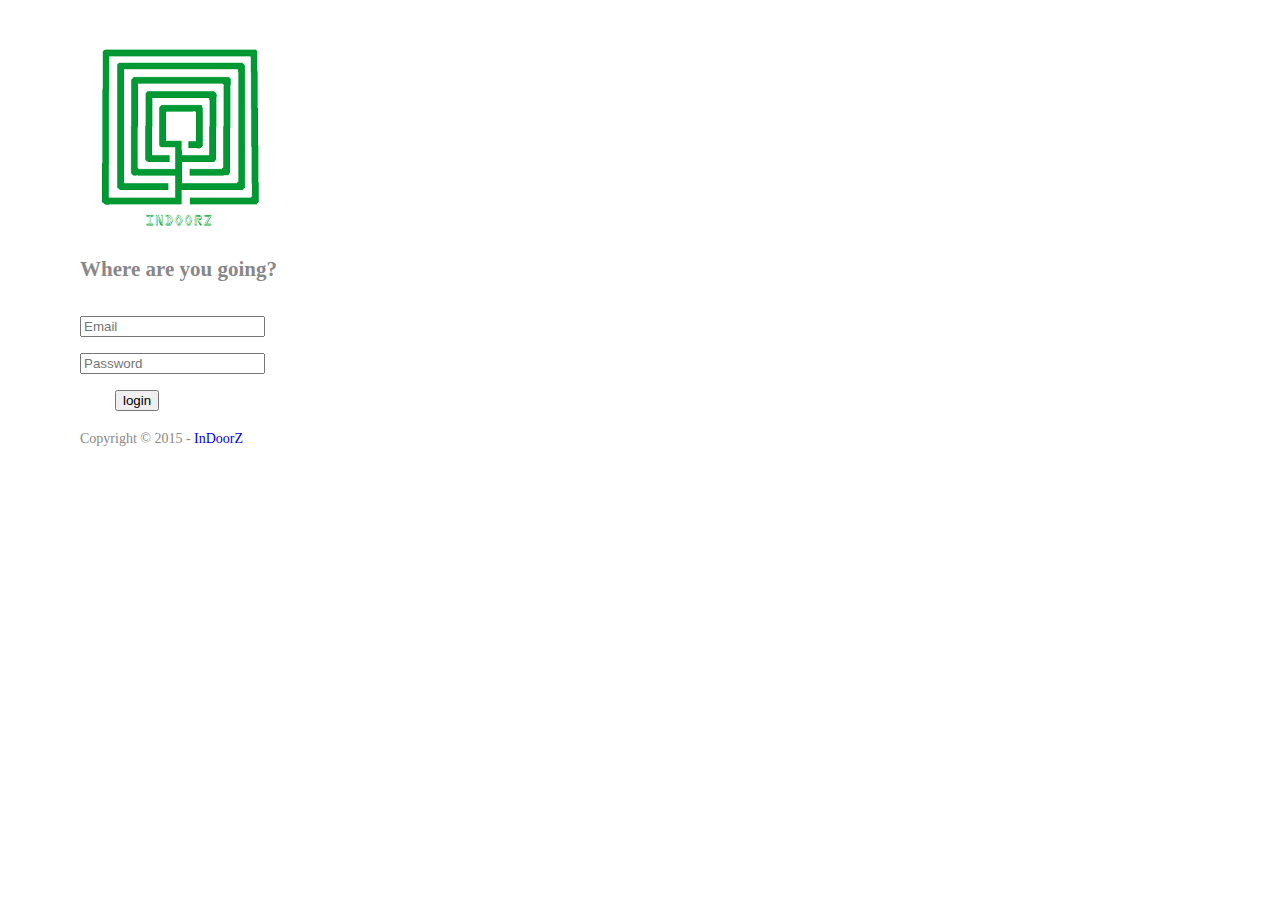
<file: index.html>
<!DOCTYPE html>
<html>
<head>
	<!-- Meta -->
	<meta charset="utf-8">
	<link rel="shortcut icon" href="ind-logo-30x30.ico">

	<title>InDoorZ - Wayfinding for Buildings and Campus Settings</title>

	<!-- Viewport for Responsivity -->
	<meta name="viewport" content="width=100%, initial-scale=1, maximum-scale=1, minimum-scale=1, user-scalable=no">
	<meta name="apple-mobile-web-app-capable" content="yes">
	<meta name="apple-mobile-web-app-status-bar-style" content="black">

	<meta name="description" content="Map of Evans Building.">

	<!-- Stylesheets -->
	<link rel="stylesheet" type="text/css" href="css/style.css">
	<link rel="stylesheet" type="text/css" href="css/map.css">
	<link rel="stylesheet" type="text/css" href="mapplic/mapplic.css">
	<link rel="stylesheet" type="text/css" href="css/indoorz.css">
	<!-- Internet Explorer -->
	<!--[if lt IE 9]>
		<link rel="stylesheet" type="text/css" href="mapplic/mapplic-ie.css">
		<script type="text/javascript" src="js/html5shiv.js"></script>
	<![endif]-->
	<!-- Scripts -->
	<script type="text/javascript" src="js/jquery-1.11.0.min.js"></script>
	<!--
	<script type="text/javascript" src="js/jquery.mobile-1.3.1.js"></script>
	-->
	<!--<script src="http://json.org/json2.js"></script>-->
	<script type="text/javascript" src="js/jquery.mockjax.js"></script>
	<script type="text/javascript" src="js/hammer.js"></script>
	<script type="text/javascript" src="js/jquery.easing.js"></script>
	<script type="text/javascript" src="js/jquery.mousewheel.js"></script>
	<script type="text/javascript" src="mapplic/mapplic.js"></script>
	<script type="text/javascript" src="js/indoorz.js"></script>
</head>
<body>
	<div id="topmostnav" class="navbar navbar-static-top">
			&nbsp;&nbsp;&nbsp;&nbsp;
			&nbsp;&nbsp;&nbsp;&nbsp;
			&nbsp;&nbsp;&nbsp;&nbsp;
			&nbsp;&nbsp;&nbsp;&nbsp;
			&nbsp;&nbsp;&nbsp;&nbsp;
			&nbsp;&nbsp;&nbsp;&nbsp;
		<div class="container" style="padding-left:80px;">
			<img src="ind-logo3.png" alt="" />
			<br/>
			<h2>Where are you going?</h2>
			<br/>
			<input type="text" name="username_id" id="username_id" placeholder="Email"/>
			<br/>
			<br/>
			<input type="password" name="pass_id" id="pass_id" placeholder="Password"/>
			<br/>
			<br/>
			&nbsp;&nbsp;&nbsp;&nbsp;
			&nbsp;&nbsp;&nbsp;&nbsp;
			<button id="login">login</button>
			<br/>
		</div>
	</div>
	
	<!-- Site footer -->
	<span style="padding-left: 80px;text-align: center;">Copyright &copy; 2015 - <a href="http://mkobar.github.io/InDoorZ">InDoorZ</a></span>
	<script type="text/javascript">
		$(document).ready(function() {
			$('#mapplic').mapplic({
				source: 'evans.json',
				sidebar: false,
				minimap: true,
				locations: true,
				deeplinking: true,
				fullscreen: true,
				hovertip: true,
				developer: false,
				//developer: true,
				maxscale: 4
			});
		});
	</script>
</body>
</html>
</file>
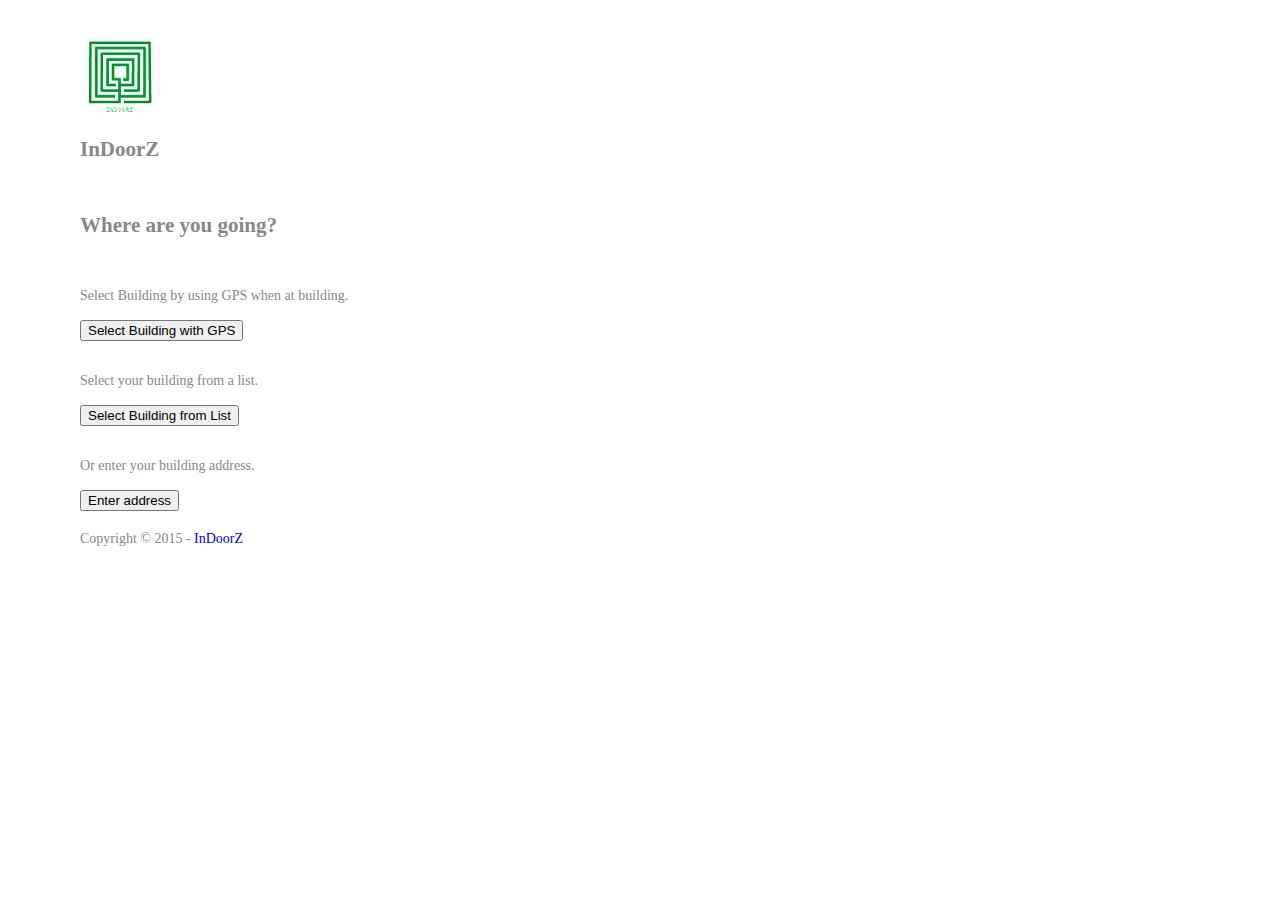
<file: indoorz.html>
<!DOCTYPE html>
<html>
<head>
	<!-- Meta -->
	<meta charset="utf-8">
	<link rel="shortcut icon" href="ind-logo-30x30.ico">

	<title>InDoorZ - Wayfinding for Buildings and Campus Settings</title>

	<!-- Viewport for Responsivity -->
	<meta name="viewport" content="width=100%, initial-scale=1, maximum-scale=1, minimum-scale=1, user-scalable=no">
	<meta name="apple-mobile-web-app-capable" content="yes">
	<meta name="apple-mobile-web-app-status-bar-style" content="black">

	<meta name="description" content="Map of Evans Building.">

	<!-- Stylesheets -->
	<link rel="stylesheet" type="text/css" href="css/style.css">
	<link rel="stylesheet" type="text/css" href="css/map.css">
	<link rel="stylesheet" type="text/css" href="mapplic/mapplic.css">
	<link rel="stylesheet" type="text/css" href="css/indoorz.css">
	<!-- Internet Explorer -->
	<!--[if lt IE 9]>
		<link rel="stylesheet" type="text/css" href="mapplic/mapplic-ie.css">
		<script type="text/javascript" src="js/html5shiv.js"></script>
	<![endif]-->
	<!-- Scripts -->
	<script type="text/javascript" src="js/jquery-1.11.0.min.js"></script>
	<!--
	<script type="text/javascript" src="js/jquery.mobile-1.3.1.js"></script>
	-->
	<!--<script src="http://json.org/json2.js"></script>-->
	<script type="text/javascript" src="js/jquery.mockjax.js"></script>
	<script type="text/javascript" src="js/hammer.js"></script>
	<script type="text/javascript" src="js/jquery.easing.js"></script>
	<script type="text/javascript" src="js/jquery.mousewheel.js"></script>
	<script type="text/javascript" src="mapplic/mapplic.js"></script>
	<script type="text/javascript" src="js/indoorz.js"></script>
</head>
<body>
	<div id="topmostnav" class="navbar navbar-static-top">
			&nbsp;&nbsp;&nbsp;&nbsp;
			&nbsp;&nbsp;&nbsp;&nbsp;
			&nbsp;&nbsp;&nbsp;&nbsp;
			&nbsp;&nbsp;&nbsp;&nbsp;
			&nbsp;&nbsp;&nbsp;&nbsp;
			&nbsp;&nbsp;&nbsp;&nbsp;
		<div class="container" style="padding-left:80px;">
			<img src="ind-logo-80x80.png" alt="" /> <h2>InDoorZ</h2>
			<br/>
			<h2>Where are you going?</h2>
			<br/>
			<br/>
			Select Building by using GPS when at building.<br/>
			<br/>
			<button id="selectbuilding">Select Building with GPS</button>
			&nbsp;&nbsp;&nbsp;
		        <br/>
		        <br/>
			<br/>
			Select your building from a list.<br/>
		        <br/>
			<button id="selectlist2">Select Building from List</button>
			&nbsp;&nbsp;&nbsp;
			<br/>
		        <br/>
		        <br/>
			Or enter your building address.<br>
		        <br/>
			<button id="enteraddress2">Enter address</button>
			&nbsp;&nbsp;&nbsp;
		</div>
	</div>
	
	<!-- Site footer -->
	<span style="padding-left: 80px;text-align: center;">Copyright &copy; 2015 - <a href="http://mkobar.github.io/InDoorZ">InDoorZ</a></span>
	<script type="text/javascript">
		$(document).ready(function() {
			$('#mapplic').mapplic({
				source: 'evans.json',
				sidebar: false,
				minimap: true,
				locations: true,
				deeplinking: true,
				fullscreen: true,
				hovertip: true,
				developer: false,
				//developer: true,
				maxscale: 4
			});
		});
	</script>
</body>
</html>
</file>
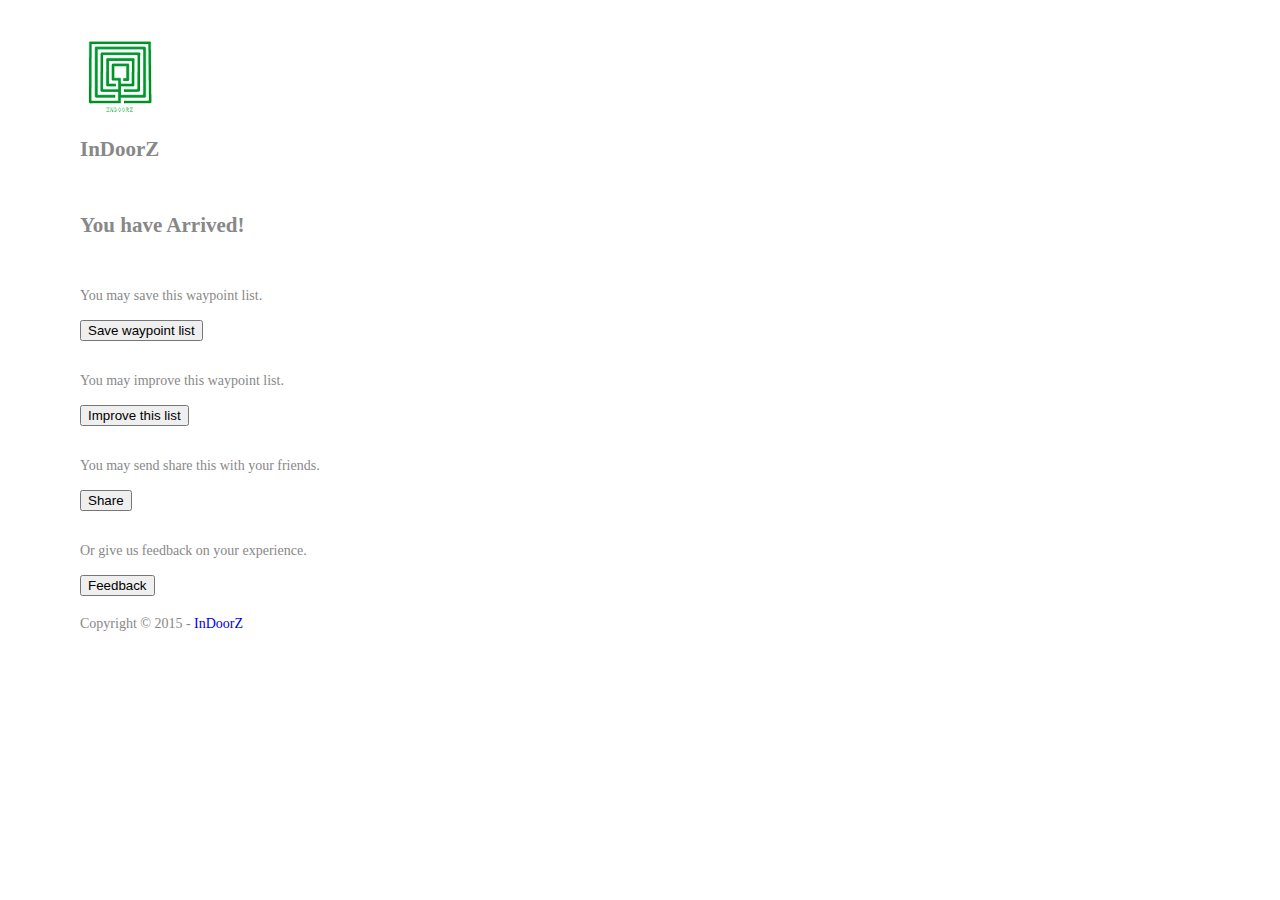
<file: indoorz10.html>
<!DOCTYPE html>
<html>
<head>
	<!-- Meta -->
	<meta charset="utf-8">
	<link rel="shortcut icon" href="ind-logo-30x30.ico">

	<title>InDoorZ - Wayfinding for Buildings and Campus Settings</title>

	<!-- Viewport for Responsivity -->
	<meta name="viewport" content="width=100%, initial-scale=1, maximum-scale=1, minimum-scale=1, user-scalable=no">
	<meta name="apple-mobile-web-app-capable" content="yes">
	<meta name="apple-mobile-web-app-status-bar-style" content="black">

	<meta name="description" content="Map of Evans Building.">

	<!-- Stylesheets -->
	<link rel="stylesheet" type="text/css" href="css/style.css">
	<link rel="stylesheet" type="text/css" href="css/map.css">
	<link rel="stylesheet" type="text/css" href="mapplic/mapplic.css">
	<link rel="stylesheet" type="text/css" href="css/indoorz.css">
	<!-- Internet Explorer -->
	<!--[if lt IE 9]>
		<link rel="stylesheet" type="text/css" href="mapplic/mapplic-ie.css">
		<script type="text/javascript" src="js/html5shiv.js"></script>
	<![endif]-->
	<!-- Scripts -->
	<script type="text/javascript" src="js/jquery-1.11.0.min.js"></script>
	<!--
	<script type="text/javascript" src="js/jquery.mobile-1.3.1.js"></script>
	-->
	<!--<script src="http://json.org/json2.js"></script>-->
	<script type="text/javascript" src="js/jquery.mockjax.js"></script>
	<script type="text/javascript" src="js/hammer.js"></script>
	<script type="text/javascript" src="js/jquery.easing.js"></script>
	<script type="text/javascript" src="js/jquery.mousewheel.js"></script>
	<script type="text/javascript" src="mapplic/mapplic.js"></script>
	<script type="text/javascript" src="js/indoorz.js"></script>
</head>
<body>
	<div id="topmostnav" class="navbar navbar-static-top">
			&nbsp;&nbsp;&nbsp;&nbsp;
			&nbsp;&nbsp;&nbsp;&nbsp;
			&nbsp;&nbsp;&nbsp;&nbsp;
			&nbsp;&nbsp;&nbsp;&nbsp;
			&nbsp;&nbsp;&nbsp;&nbsp;
			&nbsp;&nbsp;&nbsp;&nbsp;
		<div class="container" style="padding-left:80px;">
			<img src="ind-logo-80x80.png" alt="" /> <h2>InDoorZ</h2>
			<br/>
			<h2>You have Arrived!</h2>
			<br/>
			<br/>
			You may save this waypoint list.<br/>
			<br/>
			<button id="savelist">Save waypoint list</button>
			&nbsp;&nbsp;&nbsp;
		        <br/>
		        <br/>
			<br/>
			You may improve this waypoint list.<br/>
		        <br/>
			<button id="improvelist">Improve this list</button>
			&nbsp;&nbsp;&nbsp;
			<br/>
		        <br/>
		        <br/>
			You may send share this with your friends.<br>
		        <br/>
			<button id="share">Share</button>
			&nbsp;&nbsp;&nbsp;
			&nbsp;&nbsp;&nbsp;
			<br/>
		        <br/>
		        <br/>
			Or give us feedback on your experience.<br>
		        <br/>
			<button id="feedback">Feedback</button>
			&nbsp;&nbsp;&nbsp;
		</div>
	</div>
	
	<!-- Site footer -->
	<span style="padding-left: 80px;text-align: center;">Copyright &copy; 2015 - <a href="http://mkobar.github.io/InDoorZ">InDoorZ</a></span>
	<script type="text/javascript">
		$(document).ready(function() {
			$('#mapplic').mapplic({
				source: 'evans.json',
				sidebar: false,
				minimap: true,
				locations: true,
				deeplinking: true,
				fullscreen: true,
				hovertip: true,
				developer: false,
				//developer: true,
				maxscale: 4
			});
		});
	</script>
</body>
</html>
</file>
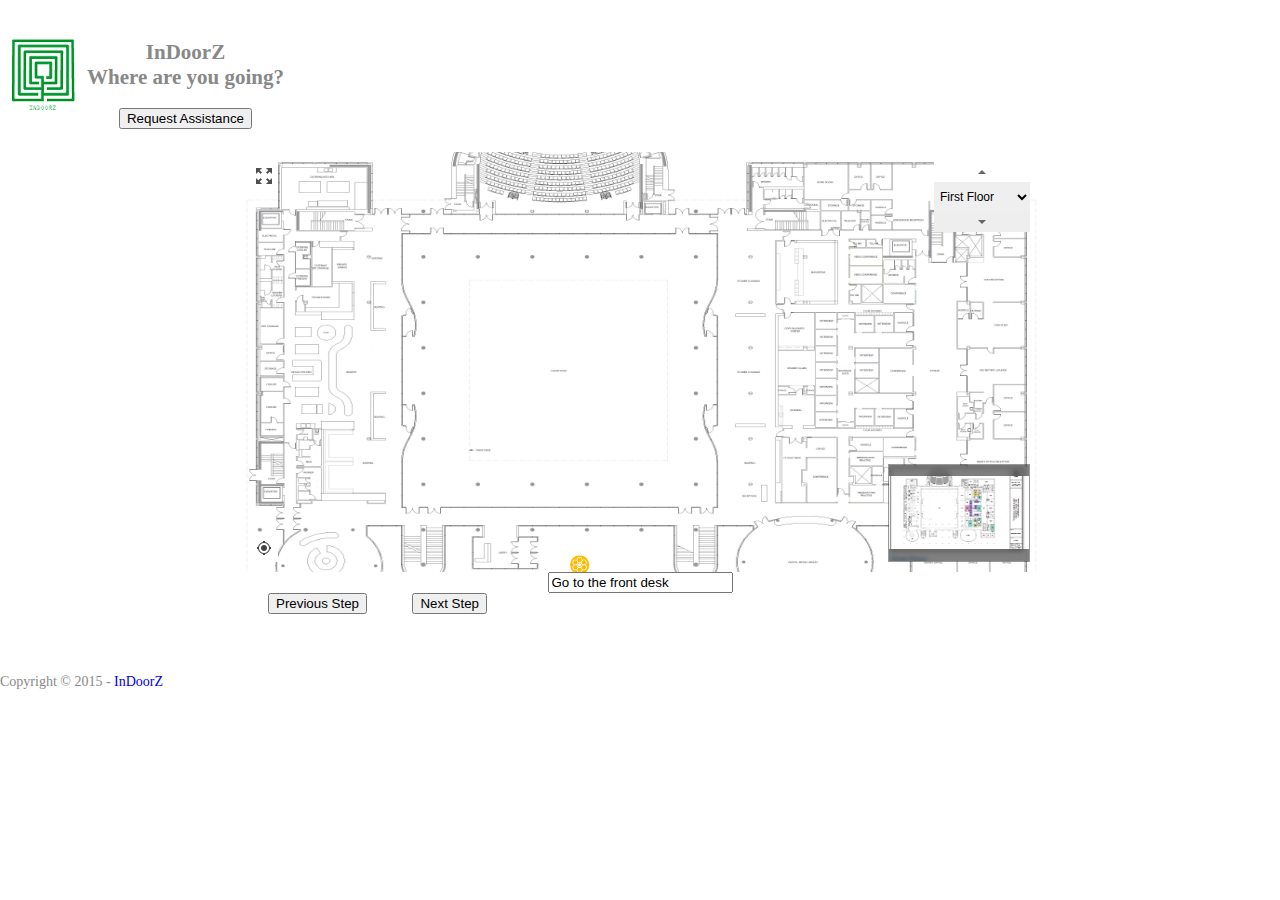
<file: indoorz4.html>
<!DOCTYPE html>
<html>
<head>
	<!-- Meta -->
	<meta charset="utf-8">
	<link rel="shortcut icon" href="ind-logo-30x30.ico">

	<title>InDoorZ - Where are you going?</title>

	<!-- Viewport for Responsivity -->
	<meta name="viewport" content="width=100%, initial-scale=1, maximum-scale=1, minimum-scale=1, user-scalable=no">
	<meta name="apple-mobile-web-app-capable" content="yes">
	<meta name="apple-mobile-web-app-status-bar-style" content="black">

	<meta name="description" content="Map of Evans Building.">

	<!-- Stylesheets -->
	<link rel="stylesheet" type="text/css" href="css/style.css">
	<link rel="stylesheet" type="text/css" href="css/map.css">
	<link rel="stylesheet" type="text/css" href="mapplic/mapplic.css">
	<link rel="stylesheet" type="text/css" href="css/indoorz.css">
	<!-- Internet Explorer -->
	<!--[if lt IE 9]>
		<link rel="stylesheet" type="text/css" href="mapplic/mapplic-ie.css">
		<script type="text/javascript" src="js/html5shiv.js"></script>
	<![endif]-->
	<!-- Scripts -->
	<script type="text/javascript" src="js/jquery-1.11.0.min.js"></script>
	<!--
	<script type="text/javascript" src="js/jquery.mobile-1.3.1.js"></script>
	-->
	<!--<script src="http://json.org/json2.js"></script>-->
	<script type="text/javascript" src="js/jquery.mockjax.js"></script>
	<script type="text/javascript" src="js/hammer.js"></script>
	<script type="text/javascript" src="js/jquery.easing.js"></script>
	<script type="text/javascript" src="js/jquery.mousewheel.js"></script>
	<script type="text/javascript" src="mapplic/mapplic.js"></script>
	<script type="text/javascript" src="js/indoorz.js"></script>
</head>
<body>
	<div id="topmostnav" class="navbar navbar-static-top">
<div class="container">
			<table><tr><td>
				<img src="ind-logo-80x80.png" alt="" />
				</td><td>
				<h2><center>InDoorZ</center>
			Where are you going?</h2>
			<center><button id="helpme">Request Assistance</button></center>
</td></tr></table>
</div>
</div>
	
	<!-- Site content -->
	<div id="content">
		<!-- Map -->
		<div class="map-container">
			<div id="mapplic"></div>
	<center><input type="text" width="40" name="directions4" value="Go to the front desk"/></center>
			&nbsp;&nbsp;&nbsp;
			&nbsp;&nbsp;&nbsp;
			<a href="indoorz.html"><button id="next1">Previous Step</button></a>
			&nbsp;&nbsp;&nbsp;
			&nbsp;&nbsp;&nbsp;
			&nbsp;&nbsp;&nbsp;
			<a href="indoorz5.html"><button id="next1">Next Step</button></a>
		</div>
	</div>

	<!-- Site footer -->
	<span>Copyright &copy; 2015 - <a href="http://mkobar.github.io/InDoorZ">InDoorZ</a></span>
	<script type="text/javascript">
		$(document).ready(function() {
			$('#mapplic').mapplic({
				source: 'evans4.json',
				sidebar: false,
				minimap: true,
				locations: true,
				deeplinking: true,
				fullscreen: true,
				hovertip: true,
				developer: false,
				//developer: true,
				maxscale: 4
			});
		});
	</script>
</body>
</html>
</file>
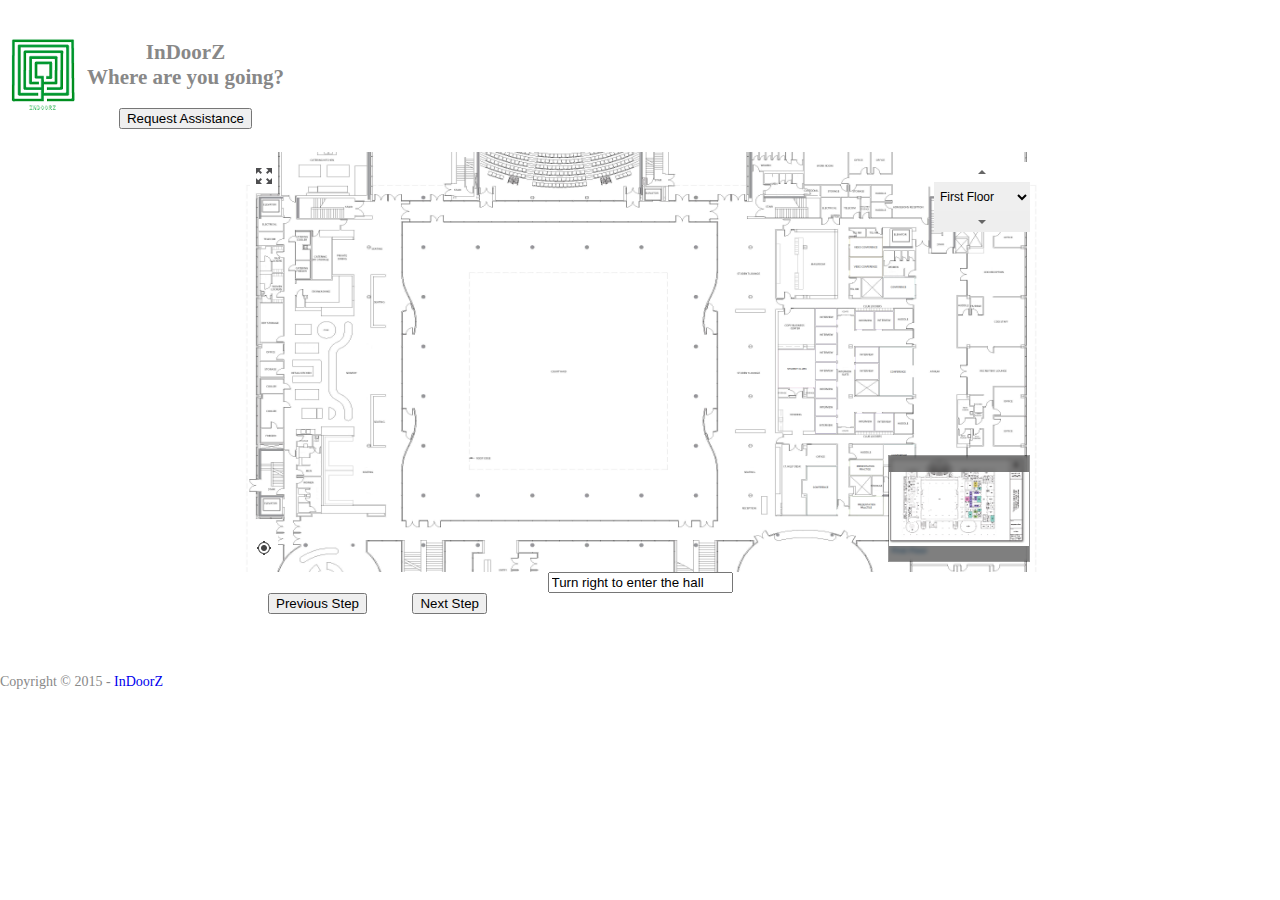
<file: indoorz5.html>
<!DOCTYPE html>
<html>
<head>
	<!-- Meta -->
	<meta charset="utf-8">
	<link rel="shortcut icon" href="ind-logo-30x30.ico">

	<title>InDoorZ - Where are you going?</title>

	<!-- Viewport for Responsivity -->
	<meta name="viewport" content="width=100%, initial-scale=1, maximum-scale=1, minimum-scale=1, user-scalable=no">
	<meta name="apple-mobile-web-app-capable" content="yes">
	<meta name="apple-mobile-web-app-status-bar-style" content="black">

	<meta name="description" content="Map of Evans Building.">

	<!-- Stylesheets -->
	<link rel="stylesheet" type="text/css" href="css/style.css">
	<link rel="stylesheet" type="text/css" href="css/map.css">
	<link rel="stylesheet" type="text/css" href="mapplic/mapplic.css">
	<link rel="stylesheet" type="text/css" href="css/indoorz.css">
	<!-- Internet Explorer -->
	<!--[if lt IE 9]>
		<link rel="stylesheet" type="text/css" href="mapplic/mapplic-ie.css">
		<script type="text/javascript" src="js/html5shiv.js"></script>
	<![endif]-->
	<!-- Scripts -->
	<script type="text/javascript" src="js/jquery-1.11.0.min.js"></script>
	<!--
	<script type="text/javascript" src="js/jquery.mobile-1.3.1.js"></script>
	-->
	<!--<script src="http://json.org/json2.js"></script>-->
	<script type="text/javascript" src="js/jquery.mockjax.js"></script>
	<script type="text/javascript" src="js/hammer.js"></script>
	<script type="text/javascript" src="js/jquery.easing.js"></script>
	<script type="text/javascript" src="js/jquery.mousewheel.js"></script>
	<script type="text/javascript" src="mapplic/mapplic.js"></script>
	<script type="text/javascript" src="js/indoorz.js"></script>
</head>
<body>
	<div id="topmostnav" class="navbar navbar-static-top">
<div class="container">
			<table><tr><td>
				<img src="ind-logo-80x80.png" alt="" />
				</td><td>
				<h2><center>InDoorZ</center>
			Where are you going?</h2>
			<center><button id="helpme">Request Assistance</button></center>
</td></tr></table>
</div>
</div>
	
	<!-- Site content -->
	<div id="content">
		<!-- Map -->
		<div class="map-container">
			<div id="mapplic"></div>
			<center><input type="text" width="40" name="directions4"
				value="Turn right to enter the hall"/></center>
			&nbsp;&nbsp;&nbsp;
			&nbsp;&nbsp;&nbsp;
			<a href="indoorz4.html"><button id="next1">Previous Step</button></a>
			&nbsp;&nbsp;&nbsp;
			&nbsp;&nbsp;&nbsp;
			&nbsp;&nbsp;&nbsp;
			<a href="indoorz6.html"><button id="next1">Next Step</button></a>
		</div>
	</div>

	<!-- Site footer -->
	<span>Copyright &copy; 2015 - <a href="http://mkobar.github.io/InDoorZ">InDoorZ</a></span>
	<script type="text/javascript">
		$(document).ready(function() {
			$('#mapplic').mapplic({
				source: 'evans5.json',
				sidebar: false,
				minimap: true,
				locations: true,
				deeplinking: true,
				fullscreen: true,
				hovertip: true,
				developer: false,
				//developer: true,
				maxscale: 4
			});
		});
	</script>
</body>
</html>
</file>
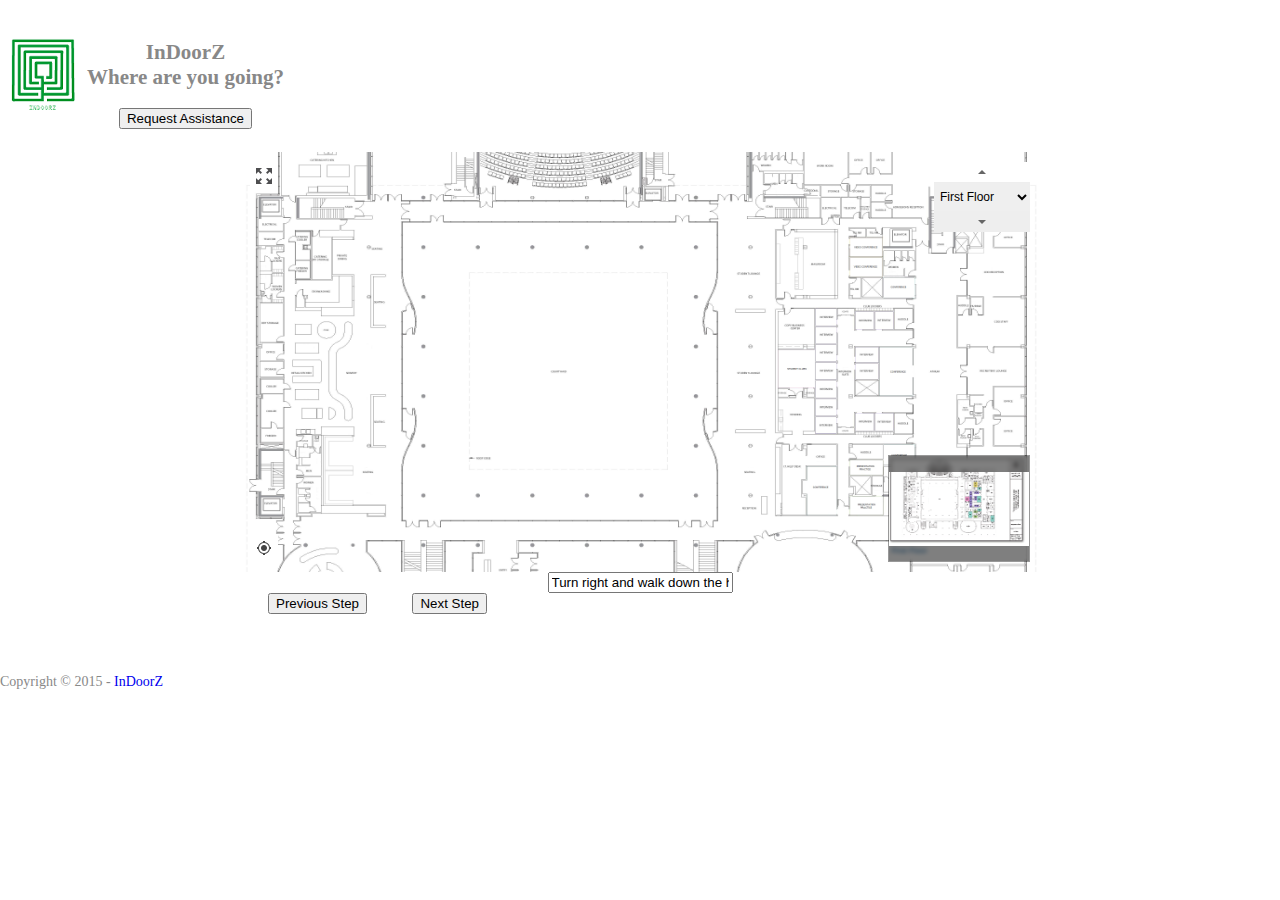
<file: indoorz6.html>
<!DOCTYPE html>
<html>
<head>
	<!-- Meta -->
	<meta charset="utf-8">
	<link rel="shortcut icon" href="ind-logo-30x30.ico">

	<title>InDoorZ - Where are you going?</title>

	<!-- Viewport for Responsivity -->
	<meta name="viewport" content="width=100%, initial-scale=1, maximum-scale=1, minimum-scale=1, user-scalable=no">
	<meta name="apple-mobile-web-app-capable" content="yes">
	<meta name="apple-mobile-web-app-status-bar-style" content="black">

	<meta name="description" content="Map of Evans Building.">

	<!-- Stylesheets -->
	<link rel="stylesheet" type="text/css" href="css/style.css">
	<link rel="stylesheet" type="text/css" href="css/map.css">
	<link rel="stylesheet" type="text/css" href="mapplic/mapplic.css">
	<link rel="stylesheet" type="text/css" href="css/indoorz.css">
	<!-- Internet Explorer -->
	<!--[if lt IE 9]>
		<link rel="stylesheet" type="text/css" href="mapplic/mapplic-ie.css">
		<script type="text/javascript" src="js/html5shiv.js"></script>
	<![endif]-->
	<!-- Scripts -->
	<script type="text/javascript" src="js/jquery-1.11.0.min.js"></script>
	<!--
	<script type="text/javascript" src="js/jquery.mobile-1.3.1.js"></script>
	-->
	<!--<script src="http://json.org/json2.js"></script>-->
	<script type="text/javascript" src="js/jquery.mockjax.js"></script>
	<script type="text/javascript" src="js/hammer.js"></script>
	<script type="text/javascript" src="js/jquery.easing.js"></script>
	<script type="text/javascript" src="js/jquery.mousewheel.js"></script>
	<script type="text/javascript" src="mapplic/mapplic.js"></script>
	<script type="text/javascript" src="js/indoorz.js"></script>
</head>
<body>
	<div id="topmostnav" class="navbar navbar-static-top">
<div class="container">
			<table><tr><td>
				<img src="ind-logo-80x80.png" alt="" />
				</td><td>
				<h2><center>InDoorZ</center>
			Where are you going?</h2>
			<center><button id="helpme">Request Assistance</button></center>
</td></tr></table>
</div>
</div>
	
	<!-- Site content -->
	<div id="content">
		<!-- Map -->
		<div class="map-container">
			<div id="mapplic"></div>
			<center><input type="text" width="60" name="directions4"
				value="Turn right and walk down the hall"></center>
			&nbsp;&nbsp;&nbsp;
			&nbsp;&nbsp;&nbsp;
			<a href="indoorz5.html"><button id="next1">Previous Step</button></a>
			&nbsp;&nbsp;&nbsp;
			&nbsp;&nbsp;&nbsp;
			&nbsp;&nbsp;&nbsp;
			<a href="indoorz7.html"><button id="next1">Next Step</button></a>
		</div>
	</div>

	<!-- Site footer -->
	<span>Copyright &copy; 2015 - <a href="http://mkobar.github.io/InDoorZ">InDoorZ</a></span>
	<script type="text/javascript">
		$(document).ready(function() {
			$('#mapplic').mapplic({
				source: 'evans6.json',
				sidebar: false,
				minimap: true,
				locations: true,
				deeplinking: true,
				fullscreen: true,
				hovertip: true,
				developer: false,
				//developer: true,
				maxscale: 4
			});
		});
	</script>
</body>
</html>
</file>
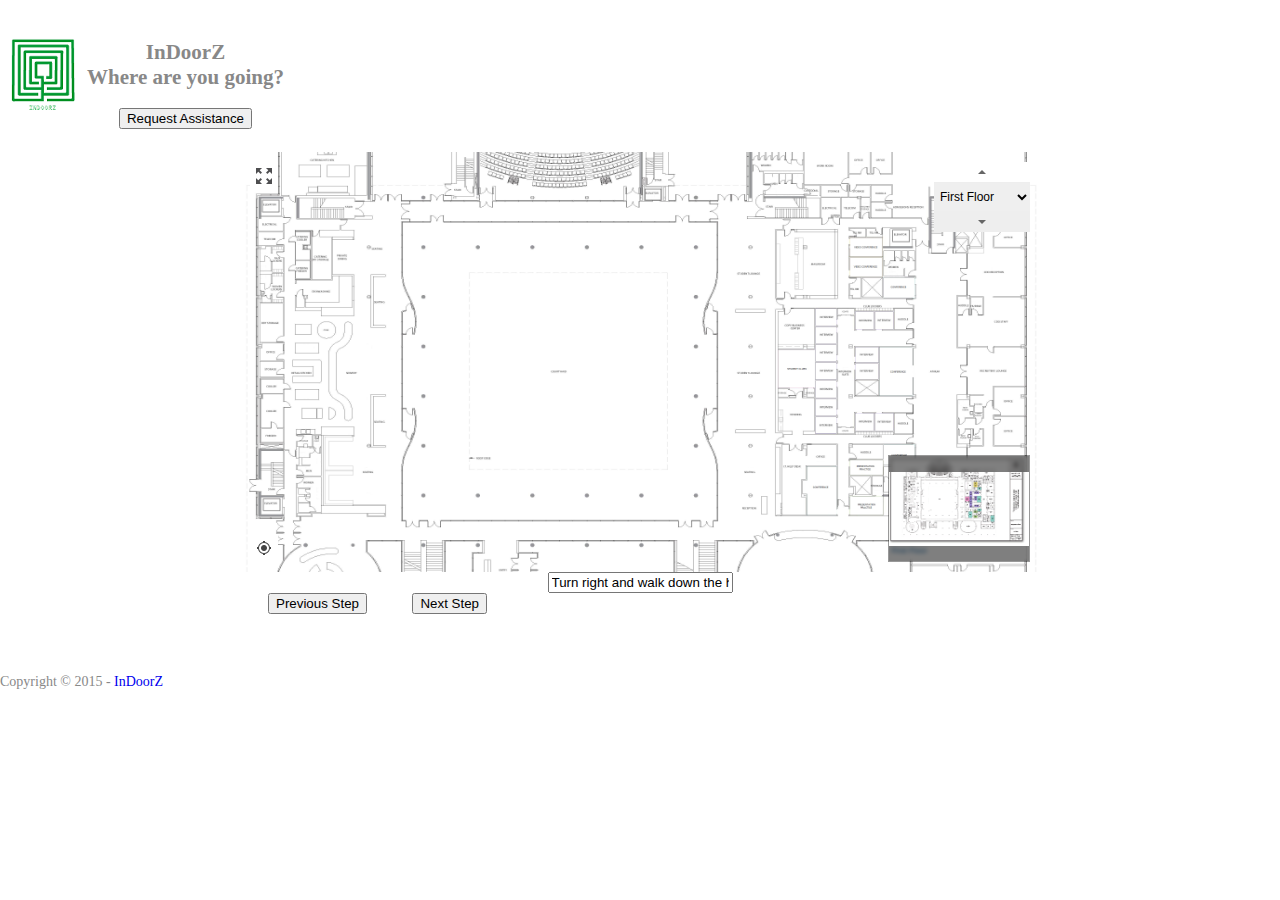
<file: indoorz7.html>
<!DOCTYPE html>
<html>
<head>
	<!-- Meta -->
	<meta charset="utf-8">
	<link rel="shortcut icon" href="ind-logo-30x30.ico">

	<title>InDoorZ - Where are you going?</title>

	<!-- Viewport for Responsivity -->
	<meta name="viewport" content="width=100%, initial-scale=1, maximum-scale=1, minimum-scale=1, user-scalable=no">
	<meta name="apple-mobile-web-app-capable" content="yes">
	<meta name="apple-mobile-web-app-status-bar-style" content="black">

	<meta name="description" content="Map of Evans Building.">

	<!-- Stylesheets -->
	<link rel="stylesheet" type="text/css" href="css/style.css">
	<link rel="stylesheet" type="text/css" href="css/map.css">
	<link rel="stylesheet" type="text/css" href="mapplic/mapplic.css">
	<link rel="stylesheet" type="text/css" href="css/indoorz.css">
	<!-- Internet Explorer -->
	<!--[if lt IE 9]>
		<link rel="stylesheet" type="text/css" href="mapplic/mapplic-ie.css">
		<script type="text/javascript" src="js/html5shiv.js"></script>
	<![endif]-->
	<!-- Scripts -->
	<script type="text/javascript" src="js/jquery-1.11.0.min.js"></script>
	<!--
	<script type="text/javascript" src="js/jquery.mobile-1.3.1.js"></script>
	-->
	<!--<script src="http://json.org/json2.js"></script>-->
	<script type="text/javascript" src="js/jquery.mockjax.js"></script>
	<script type="text/javascript" src="js/hammer.js"></script>
	<script type="text/javascript" src="js/jquery.easing.js"></script>
	<script type="text/javascript" src="js/jquery.mousewheel.js"></script>
	<script type="text/javascript" src="mapplic/mapplic.js"></script>
	<script type="text/javascript" src="js/indoorz.js"></script>
</head>
<body>
	<div id="topmostnav" class="navbar navbar-static-top">
<div class="container">
			<table><tr><td>
				<img src="ind-logo-80x80.png" alt="" />
				</td><td>
				<h2><center>InDoorZ</center>
			Where are you going?</h2>
			<center><button id="helpme">Request Assistance</button></center>
</td></tr></table>
</div>
</div>
	
	<!-- Site content -->
	<div id="content">
		<!-- Map -->
		<div class="map-container">
			<div id="mapplic"></div>
			<center><input type="text" width="40" name="directions4"
				value="Turn right and walk down the hall"></center>
			&nbsp;&nbsp;&nbsp;
			&nbsp;&nbsp;&nbsp;
			<a href="indoorz6.html"><button id="next1">Previous Step</button></a>
			&nbsp;&nbsp;&nbsp;
			&nbsp;&nbsp;&nbsp;
			&nbsp;&nbsp;&nbsp;
			<a href="indoorz8.html"><button id="next1">Next Step</button></a>
		</div>
	</div>

	<!-- Site footer -->
	<span>Copyright &copy; 2015 - <a href="http://mkobar.github.io/InDoorZ">InDoorZ</a></span>
	<script type="text/javascript">
		$(document).ready(function() {
			$('#mapplic').mapplic({
				source: 'evans7.json',
				sidebar: false,
				minimap: true,
				locations: true,
				deeplinking: true,
				fullscreen: true,
				hovertip: true,
				developer: false,
				//developer: true,
				maxscale: 4
			});
		});
	</script>
</body>
</html>
</file>
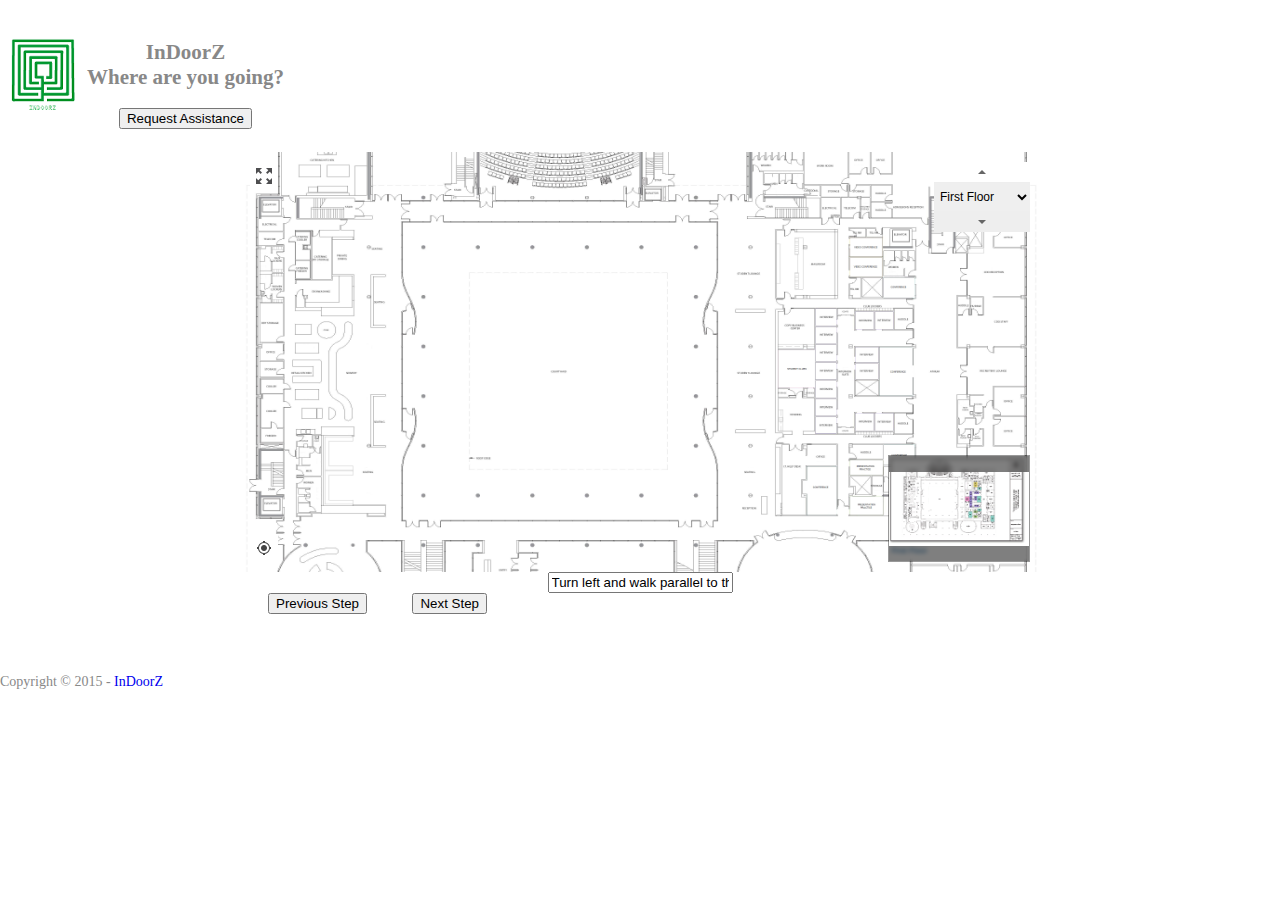
<file: indoorz8.html>
<!DOCTYPE html>
<html>
<head>
	<!-- Meta -->
	<meta charset="utf-8">
	<link rel="shortcut icon" href="ind-logo-30x30.ico">

	<title>InDoorZ - Where are you going?</title>

	<!-- Viewport for Responsivity -->
	<meta name="viewport" content="width=100%, initial-scale=1, maximum-scale=1, minimum-scale=1, user-scalable=no">
	<meta name="apple-mobile-web-app-capable" content="yes">
	<meta name="apple-mobile-web-app-status-bar-style" content="black">

	<meta name="description" content="Map of Evans Building.">

	<!-- Stylesheets -->
	<link rel="stylesheet" type="text/css" href="css/style.css">
	<link rel="stylesheet" type="text/css" href="css/map.css">
	<link rel="stylesheet" type="text/css" href="mapplic/mapplic.css">
	<link rel="stylesheet" type="text/css" href="css/indoorz.css">
	<!-- Internet Explorer -->
	<!--[if lt IE 9]>
		<link rel="stylesheet" type="text/css" href="mapplic/mapplic-ie.css">
		<script type="text/javascript" src="js/html5shiv.js"></script>
	<![endif]-->
	<!-- Scripts -->
	<script type="text/javascript" src="js/jquery-1.11.0.min.js"></script>
	<!--
	<script type="text/javascript" src="js/jquery.mobile-1.3.1.js"></script>
	-->
	<!--<script src="http://json.org/json2.js"></script>-->
	<script type="text/javascript" src="js/jquery.mockjax.js"></script>
	<script type="text/javascript" src="js/hammer.js"></script>
	<script type="text/javascript" src="js/jquery.easing.js"></script>
	<script type="text/javascript" src="js/jquery.mousewheel.js"></script>
	<script type="text/javascript" src="mapplic/mapplic.js"></script>
	<script type="text/javascript" src="js/indoorz.js"></script>
</head>
<body>
	<div id="topmostnav" class="navbar navbar-static-top">
<div class="container">
			<table><tr><td>
				<img src="ind-logo-80x80.png" alt="" />
				</td><td>
				<h2><center>InDoorZ</center>
			Where are you going?</h2>
			<center><button id="helpme">Request Assistance</button></center>
</td></tr></table>
</div>
</div>
	
	<!-- Site content -->
	<div id="content">
		<!-- Map -->
		<div class="map-container">
			<div id="mapplic"></div>
			<center><input type="text" width="40" name="directions4"
				value="Turn left and walk parallel to the courtyard"></center>
			&nbsp;&nbsp;&nbsp;
			&nbsp;&nbsp;&nbsp;
			<a href="indoorz7.html"><button id="next1">Previous Step</button></a>
			&nbsp;&nbsp;&nbsp;
			&nbsp;&nbsp;&nbsp;
			&nbsp;&nbsp;&nbsp;
			<a href="indoorz9.html"><button id="next1">Next Step</button></a>
		</div>
	</div>

	<!-- Site footer -->
	<span>Copyright &copy; 2015 - <a href="http://mkobar.github.io/InDoorZ">InDoorZ</a></span>
	<script type="text/javascript">
		$(document).ready(function() {
			$('#mapplic').mapplic({
				source: 'evans8.json',
				sidebar: false,
				minimap: true,
				locations: true,
				deeplinking: true,
				fullscreen: true,
				hovertip: true,
				developer: false,
				//developer: true,
				maxscale: 4
			});
		});
	</script>
</body>
</html>
</file>
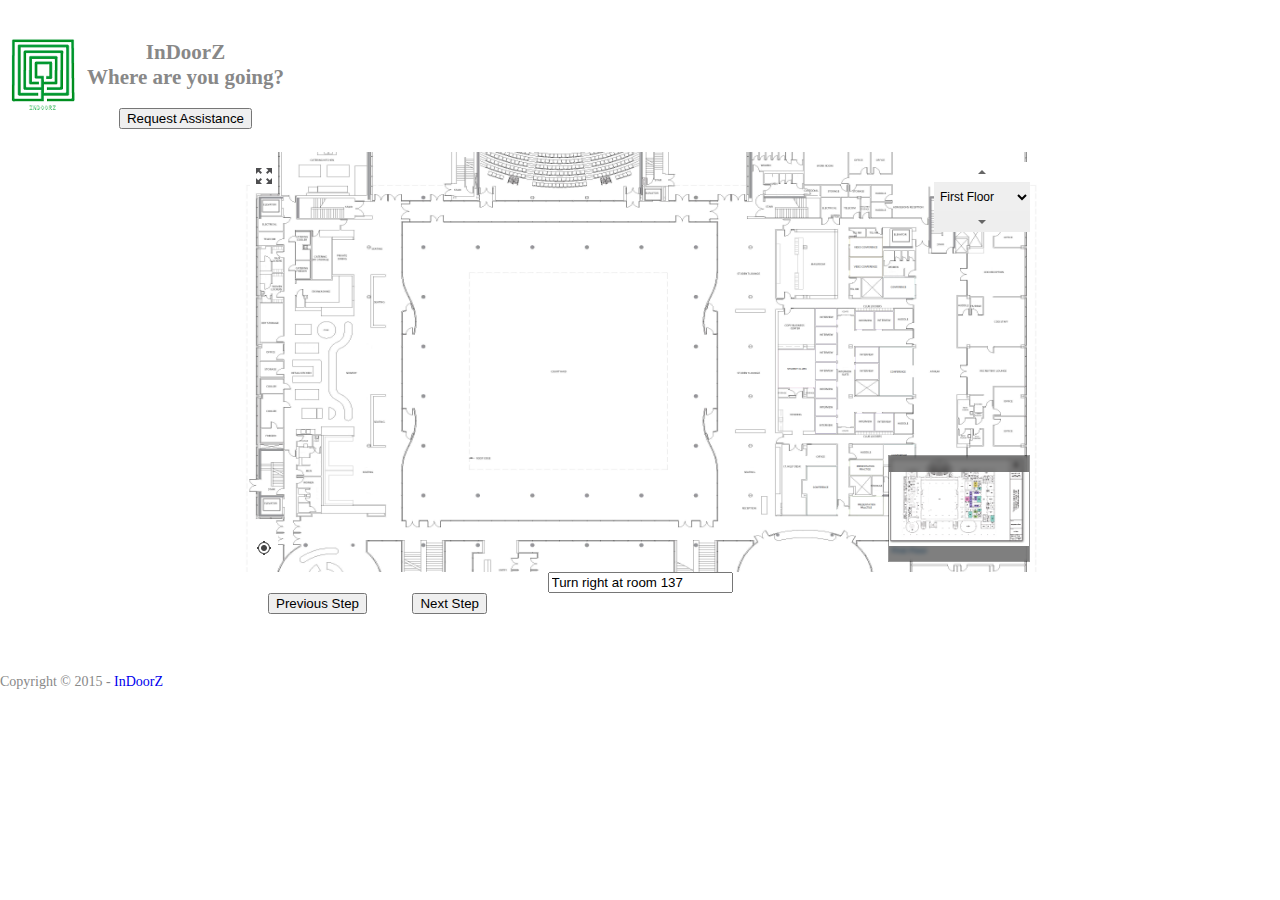
<file: indoorz9.html>
<!DOCTYPE html>
<html>
<head>
	<!-- Meta -->
	<meta charset="utf-8">
	<link rel="shortcut icon" href="ind-logo-30x30.ico">

	<title>InDoorZ - Where are you going?</title>

	<!-- Viewport for Responsivity -->
	<meta name="viewport" content="width=100%, initial-scale=1, maximum-scale=1, minimum-scale=1, user-scalable=no">
	<meta name="apple-mobile-web-app-capable" content="yes">
	<meta name="apple-mobile-web-app-status-bar-style" content="black">

	<meta name="description" content="Map of Evans Building.">

	<!-- Stylesheets -->
	<link rel="stylesheet" type="text/css" href="css/style.css">
	<link rel="stylesheet" type="text/css" href="css/map.css">
	<link rel="stylesheet" type="text/css" href="mapplic/mapplic.css">
	<link rel="stylesheet" type="text/css" href="css/indoorz.css">
	<!-- Internet Explorer -->
	<!--[if lt IE 9]>
		<link rel="stylesheet" type="text/css" href="mapplic/mapplic-ie.css">
		<script type="text/javascript" src="js/html5shiv.js"></script>
	<![endif]-->
	<!-- Scripts -->
	<script type="text/javascript" src="js/jquery-1.11.0.min.js"></script>
	<!--
	<script type="text/javascript" src="js/jquery.mobile-1.3.1.js"></script>
	-->
	<!--<script src="http://json.org/json2.js"></script>-->
	<script type="text/javascript" src="js/jquery.mockjax.js"></script>
	<script type="text/javascript" src="js/hammer.js"></script>
	<script type="text/javascript" src="js/jquery.easing.js"></script>
	<script type="text/javascript" src="js/jquery.mousewheel.js"></script>
	<script type="text/javascript" src="mapplic/mapplic.js"></script>
	<script type="text/javascript" src="js/indoorz.js"></script>
</head>
<body>
	<div id="topmostnav" class="navbar navbar-static-top">
<div class="container">
			<table><tr><td>
				<img src="ind-logo-80x80.png" alt="" />
				</td><td>
				<h2><center>InDoorZ</center>
			Where are you going?</h2>
			<center><button id="helpme">Request Assistance</button></center>
</td></tr></table>
</div>
</div>
	
	<!-- Site content -->
	<div id="content">
		<!-- Map -->
		<div class="map-container">
			<div id="mapplic"></div>
			<center><input type="text" width="40" name="directions4"
				value="Turn right at room 137"></center>
			&nbsp;&nbsp;&nbsp;
			&nbsp;&nbsp;&nbsp;
			<a href="indoorz8.html"><button id="next1">Previous Step</button></a>
			&nbsp;&nbsp;&nbsp;
			&nbsp;&nbsp;&nbsp;
			&nbsp;&nbsp;&nbsp;
			<a href="indoorz10.html"><button id="next1">Next Step</button></a>
		</div>
	</div>

	<!-- Site footer -->
	<span>Copyright &copy; 2015 - <a href="http://mkobar.github.io/InDoorZ">InDoorZ</a></span>
	<script type="text/javascript">
		$(document).ready(function() {
			$('#mapplic').mapplic({
				source: 'evans9.json',
				sidebar: false,
				minimap: true,
				locations: true,
				deeplinking: true,
				fullscreen: true,
				hovertip: true,
				developer: false,
				//developer: true,
				maxscale: 4
			});
		});
	</script>
</body>
</html>
</file>
<file: css/style.css>
body {
	background-color: #fff;
	color: #888;
	font-family: 'Maven Pro';
	font-size: 14px;
	margin: 0;
}

ul, ol {
	padding-left: 40px;
	margin: 0;
	list-style: none;
}

h1 {
	color: #fff;
	font-size: 28px;
	font-weight: lighter;
	line-height: 40px;
	margin-top: 0;
	margin-bottom: 40px;
	text-align: center;
}

h3 {
	color: #222;
}

p {
	font-size: 16px;
	line-height: 24px;
}

hr {
	border: none;
	border-bottom: 1px solid #ddd;
	margin: 40px 0;
}

a {
	text-decoration: none;
	transition: color 0.2s;
}

.clear {
	clear: both;
}

.inner {
	width: 1060px;
	margin: 0 auto;
	max-width: 100%;

	-webkit-box-sizing: border-box;
	-moz-box-sizing: border-box;
	box-sizing: border-box;
}

.inner.over {
	margin-top: -180px;
}

/* Header */
#header {
	background-image: url(../images/background.jpg);
	background-repeat: no-repeat;
	background-position: center -60px;
	background-size: cover;
	padding: 60px 30px 100px 30px;
	box-shadow: 0 -40px 80px #fff inset;
}

#header h1 {
	color: #444;
	margin-top: 40px;
	margin-bottom: 80px;
}

#header nav {
	float: right;
}

#main-menu li {
	display: inline-block;
	margin-left: 30px;
}

#main-menu a {
	color: #bbb;
	font-size: 16px;
	text-decoration: none;
}

#main-menu a:hover {
	color: #666;
}

/* Logo */
#logo {
	background-image: url(../images/logo.png);
	background-repeat: no-repeat;
	background-position: center;
	display: block;
	width: 140px;
	height: 42px;
}

.button {
	background-color: #f56b7e;
	border-radius: 3px;
	color: #fff !important;
	font-size: 16px;
	text-decoration: none;
	display: inline-block;
	padding: 12px 0 12px 16px;
}

.button span {
	background-color: rgba(0, 0, 0, 0.08);
	border-radius: 0 3px 3px 0;
	font-weight: bold;
	margin-left: 24px;
	padding: 12px 16px 12px 8px;
	position: relative;
	transition: padding 0.2s;
}

.button:hover span {
	padding: 12px 24px 12px 16px;
}

.button span::before {
    width: 14px;
    height: 42px;
    content: '';
	background-image: url(../images/button-divider.png);
	background-repeat: no-repeat;
    position: absolute;
    left: -14px;
    top: 0;
}

/* Browser mockup */
.window-mockup {
	background-color: #f0f0f0; /* #f0ece0 */
	background-image: url(../images/window.png);
	background-repeat: no-repeat;
	background-position: 14px center;
	border-radius: 10px 10px 0 0;
	height: 42px;
	overflow: hidden;
}

.window-mockup.brown {
	background-color: #2f2e2b;
}

.window-bar {
	background-color: #f8f8f8; /* #f6f4ed */
	border-radius: 3px; 
	margin: 10px 14px 10px 80px;
	height: 22px;
}

/* Editor */
.editor-window {
	display: none;
	margin: 0 auto;
	width: 460px;
}

.editor-window .window-mockup {
	cursor: pointer;
}

.editor-body {
	background: #272822;
	color: #cfcfc2;
	padding: 14px;
	font-size: 12px;
}

/* Map */
.map-container {
	font-family: 'PT Sans';
	max-width: 800px;
	margin: 0 auto;
	margin-bottom: 60px;
}

/* Examples */
#examples {
	font-size: 0;
	padding: 0;
	display: block;
	text-align: center;
}

#examples li {
	display: inline-block;
}

#examples a {
	border-radius: 3px;
	border: 2px solid #fff;
	color: #bbb;
	font-size: 16px;
	display: block;
	padding: 10px;
	margin: 0 10px;
	transition: border-color 0.2s, color 0.2s;
}

#examples a:hover {
	color: #666;
	border: 2px solid #eee;
}

#examples .active a {
	border: 2px solid #ddd;
	color: #666;
}

/* WordPress */
#wordpress {
	color: #fff;
	display: block;
	font-size: 28px;
	text-align: center;
}

#wordpress strong {
	margin-left: 20px;
}

#wordpress img {
	vertical-align: middle;
}

/* Contact */
#contact {
	background-image: url(../images/mail.png);
	background-repeat: no-repeat;
	background-position: center;
	display: block;
	width: 48px;
	height: 48px;
	margin: 0 auto 30px auto;
}

/* Footer */
#footer {
	background-color: #2f2e2b;
	padding: 60px 0;
	text-align: center;
}

#footer span a {
	border-bottom: 1px solid transparent;
	color: #aaa;
	transition: color 0.2s, border-color 0.2s;
}

#footer span a:hover {
	border-color: #666;
	color: #eee;
}

/* Icons */
.icon {
	background-repeat: no-repeat;
	background-position: center 10px;
	padding-top: 60px;
}

.icon.landmark { background-image: url(../images/icon-landmark.png); }
.icon.layer { background-image: url(../images/icon-layer.png); }
.icon.link { background-image: url(../images/icon-link.png); }
.icon.browser { background-image: url(../images/icon-browser.png); }
.icon.responsive { background-image: url(../images/icon-responsive.png); }
.icon.mobile { background-image: url(../images/icon-mobile.png); }

.container {
	margin: 20px 0;
}

.container:after {
	clear: both;
	content: '';
	display: block;
	height: 0;
	visibility: hidden;
	font-size: 0;
}

.one-third {
	float: left;
	padding-left: 2%;
	padding-right: 2%;
	width: 29%;
}

.features {
	text-align: center;
}

section {
	padding: 60px 0;
}

section.purple {
	background-color: #b7a6bd;
	color: #fff;
	padding: 60px 0;
}

section.blue {
	background-color: #7DD5C9;
	color: #fff;
	padding: 20px 0;
}

/* Responsivity */
@media all and (max-width: 479px) {
	#header {
		display: none;
	}

	.inner.over {
		margin-top: 0;
		padding-top: 0;
	}

	.window-mockup {
		display: none;
	}
}
</file>
<file: css/map.css>
#logos {
	pointer-events: none;
}

#shops polygon,
#shops rect {
	opacity: 0.6;
	stroke: #fff;
	stroke-width: 0.5;
	transition: opacity 0.2s;
}

#shops polygon:hover,
#shops rect:hover,
#misc path:hover {
	opacity: 1;
}

/*Food*/
#food polygon,
#food rect {
	fill: #bfe79e;
}

/* Department */
#department polygon,
#department rect {
	fill: #f8c255;
}

/* Health */
#health polygon,
#health rect {
	fill: #b7a6bd;
}

/* Clothing */
#clothing polygon,
#clothing rect {
	fill: #f56b7e;
}

/* Misc */
#misc polygon,
#misc rect,
#misc path {
	fill: #7dd5c9;
}
</file>
<file: mapplic/mapplic.css>
svg {
	width: 100%;
	height: 100%;
}

svg a {
	cursor: pointer;
}

.mapplic-element a {
	color: #333;
	text-decoration: none !important;
}

.mapplic-element input,
.mapplic-element button {
	outline: none;
}

.mapplic-element * { -webkit-tap-highlight-color: rgba(0,0,0,0); }

.mapplic-element {
	background-color: #f8f8f8;
	font-size: 0;
	overflow: hidden;
}

/* Fullscreen */
:-webkit-full-screen {
	width: 100%;
	height: 100% !important;
}

:-webkit-full-screen .mapplic-fullscreen-button {
	background-image: url(images/fullscreen-exit.png);
}

/* Preloader */
.mapplic-element.mapplic-loading {
	background: #f8f8f8 url(images/loader.gif) no-repeat center;
}

.mapplic-element > * {
	opacity: 1;
	-webkit-transition: opacity 0.6s;
	-moz-transition: opacity 0.6s;
	transition: opacity 0.6s;
}

.mapplic-element.mapplic-loading > * {
	opacity: 0;
}

/* Main elements */
.mapplic-container {
	background-color: #f8f8f8;
	display: inline-block;
	overflow: hidden;
	position: relative;
	width: 70%;
	height: 100%;
}

:-webkit-full-screen .mapplic-container {
	width: 80%;
}

.mapplic-map {
	position: absolute;
	left: 0;
	top: 0;
}

/* Map layer */
.mapplic-layer {
	top: 0;
	left: 0;
	width: 100%;
	height: 100%;
	position: absolute;
}

.mapplic-layer img {
	width: 100%;
}

.mapplic-map-image {
	cursor: url(images/openhand.cur), default;
	position: absolute;
	top: 0;
	left: 0;
	width: 100%;
	height: 100%;
}

.mapplic-map.mapplic-dragging .mapplic-map-image {
	cursor: url(images/closedhand.cur), move;
}

.mapplic-locations {
	position: absolute;
	top: 0;
	left: 0;
	width: 100%;
	height: 100%;
}

.mapplic-pin {
	background-image: url(images/pin-red.png);
	background-repeat: no-repeat;
	background-position: center;
	width: 30px;
	height: 30px;
	margin-top: -25px;
	margin-left: -10px;
	position: absolute;
}

.mapplic-pin.mapplic-animate {
	-webkit-animation: bounce-in 0.4s forwards;
	animation: bounce-in 0.4s forwards;
}

@-webkit-keyframes bounce-in {
	0%   {margin-top: -120px; opacity: 0;}
	33%  {margin-top: -25px; opacity: 1;}
	66%  {margin-top: -30px;}
	100% {margin-top: -25px; opacity: 1;}
}

.mapplic-pin.orange { background-image: url(images/pin-orange.png); }
.mapplic-pin.green { background-image: url(images/pin-green.png); }
.mapplic-pin.blue { background-image: url(images/pin-blue.png); }
.mapplic-pin.purple { background-image: url(images/pin-purple.png); }

/* Minimap */
.mapplic-minimap {
	border: 1px solid rgba(0, 0, 0, 0.4);
	position: absolute;
	width: 140px;
	margin: 10px;
	bottom: 0;
	right: 0;
	overflow: hidden;
}

.mapplic-minimap img {
	width: 100%;
}

.mapplic-minimap-overlay {
	background-color: rgba(0, 0, 0, 0.5);
	position: absolute;
	width: 100%;
	height: 100%;
	top: 0;
	left: 0;
}

.mapplic-minimap .mapplic-minimap-active {
	position: absolute;
	opacity: 1;
	top: 0;
	left: 0;
	-webkit-transition: clip 0.1s;
	-moz-transition: clip 0.1s;
	transition: clip 0.1s;
}

.mapplic-minimap-background {
	-webkit-filter: blur(2px);
}

/* Clear Button */
.mapplic-clear-button {
	background-color: #fff;
	background-image: url(images/target.png);
	background-repeat: no-repeat;
	background-position: center;
	margin: 10px;
	width: 28px;
	height: 28px;
	position: absolute;
	bottom: 0;
	left: 0;
}

/* Fullscreen Button */
.mapplic-fullscreen-button {
	background-color: #fff;
	background-image: url(images/fullscreen.png);
	background-repeat: no-repeat;
	background-position: center;
	margin: 10px;
	width: 28px;
	height: 28px;
	position: absolute;
	top: 0;
	left: 0;
}

/* Levels */
.mapplic-levels {
	background-color: #fff;
	position: absolute;
	top: 0;
	right: 0;
	margin: 10px;
	overflow: hidden;
}

.mapplic-levels > * {
	display: block;
	width: 100%;
}

.mapplic-levels-select {
	border: none;
	margin: 0;
	padding: 6px 2px;
	font-size: 12px;
	outline: none;
}

.mapplic-levels a {
	background-color: #fff;
	background-repeat: no-repeat;
	background-position: center;
	border: none;
	cursor: pointer;
	height: 20px;
	width: 100%;
}

.mapplic-levels .mapplic-levels-up {
	background-image: url(images/arrow-up.png);
	border-bottom: 1px solid #eee;
}

.mapplic-levels .mapplic-levels-down {
	background-image: url(images/arrow-down.png);
	border-top: 1px solid #eee;
}

.mapplic-levels a.disabled {
	background-color: #eee;
	cursor: default;
}

/* Sidebar */
.mapplic-sidebar {
	background-color: #f8f8f8;
	width: 30%;
	height: 100%;
	float: left;
	position: relative;
}

:-webkit-full-screen .mapplic-sidebar {
	width: 20%;
}

/* Search */
.mapplic-search-form {
	background-color: #f8f8f8;
	border-bottom: 1px solid #ddd;
	padding: 14px 12px;
	margin: 0;
	width: 100%;
	position: absolute;
	-webkit-box-sizing: border-box;
	-moz-box-sizing: border-box;
	box-sizing: border-box;
}

.mapplic-search-input {
	background-image: url(images/viewer.png);
	background-repeat: no-repeat;
	background-position: 8px;
	border: 2px solid #eee;
	border-radius: 2px;
	font-size: 14px;
	font-family: inherit;
	line-height: 20px;
	height: 38px;
	margin: 0;
	padding: 8px 32px;
	width: 100%;
	-webkit-box-sizing: border-box;
	-moz-box-sizing: border-box;
	box-sizing: border-box;

	-webkit-transition: border-color 0.1s;
	-moz-transition: border-color 0.1s;
	transition: border-color 0.1s;
}

.mapplic-search-input:focus {
	border-color: #6ed8dd;
}

.mapplic-search-clear {
	background-image: url(images/cross.png);
	background-repeat: no-repeat;
	background-color: transparent;
	background-position: center;
	border: none;
	cursor: pointer;
	display: none;
	position: absolute;
	right: 22px;
	margin: 10px 0;
	width: 16px;
	height: 16px;
}

.mapplic-not-found {
	color: #bbb;
	display: none;
	font-size: 13px;
	padding: 0 30px;
	position: absolute;
	text-align: center;
	top: 100px;
}

/* List */
.mapplic-list-container {
	padding-top: 66px;
	height: 100%;
	overflow-y: auto;
	-webkit-box-sizing: border-box;
	-moz-box-sizing: border-box;
	box-sizing: border-box;
}

.mapplic-list {
	list-style: none;
	padding: 0;
	margin: 0;
	overflow-y: auto;
	height: 100%;
}

.mapplic-list-container ol {
	list-style: none;
	padding: 0;
	margin: 0;
}

.mapplic-list-container li {
	border-color: inherit;
}

.mapplic-list-category > a {
	background-color: #aaa;
	color: #fff;
	display: block;
	font-size: 16px;
	line-height: 26px;
	padding: 12px 12px 12px 12px;
	white-space: nowrap;
	overflow: hidden;
	text-overflow: ellipsis;
	box-sizing: border-box;
}

.mapplic-list-category ol {
	border-bottom: 3px solid #eee !important;
}

.mapplic-list-thumbnail {
	border-radius: 2px;
	float: left;
	margin-right: 10px;
}

.mapplic-list-category > a .mapplic-list-count {
	background-color: rgba(0, 0, 0, 0.1);
	border-radius: 2px;
	float: right;
	font-size: 12px;
	line-height: 20px;
	padding: 0 6px;
	margin-left: 10px;
	text-align: center;
	margin-top: 4px;
}

.mapplic-list-location > a {
	background-color: #fff;
	border-left: 2px solid transparent;
	border-bottom: 1px solid #eee;
	display: block;
	font-size: 14px;
	padding: 10px;
	min-height: 50px;
	-webkit-transition: border-color 0.2s;
	-moz-transition: border-color 0.2s;
	transition: border-color 0.2s;
}

.mapplic-list-location > a:hover {
	background-color: #f4fcfc;
	border-left: 2px solid;
	border-color: inherit;
	border-bottom: 1px solid #eee;
}

.mapplic-list-location h4 {
	color: #444;
	font-size: 14px;
	font-weight: normal;
	margin: 4px 0 8px 0;
}

.mapplic-list-location span {
	color: #bbb;
	font-size: 13px;
	font-weight: normal;
}

/* Tooltip */
.mapplic-tooltip {
	background-color: #fff;
	box-shadow: 0 0 6px rgba(0, 0, 0, 0.2);
	display: none;
	max-width: 280px;
	min-width: 120px;
	margin-top: -76px;
	padding: 10px 14px;
	position: absolute;
}

.mapplic-tooltip-title {
	color: #444;
	font-size: 16px;
	font-weight: normal;
	margin: 0 0 16px 0;
}

.mapplic-hovertip {
	min-width: 50px;
	pointer-events: none;
}

.mapplic-hovertip .mapplic-tooltip-title {
	margin: 0;
}

.mapplic-tooltip-content {
	max-height: 160px;
	overflow-y: auto;
}

.mapplic-tooltip-description,
.mapplic-tooltip p {
	color: #bbb;
	font-size: 13px;
	line-height: 16px;
}

.mapplic-tooltip-link {
	background-color: #ccc;
	color: #fff !important;
	float: right;
	font-size: 14px;
	line-height: 26px;
	padding: 0 8px;
	margin-top: 10px;
}

.mapplic-tooltip-link:hover {
	background-color: #aaa;
}

.mapplic-tooltip img {
	max-width: 100%;
}

.mapplic-tooltip-triangle {
	background-image: url(images/tooltip-triangle.png);
	width: 14px;
	height: 6px;
	position: absolute;
	bottom: 0;
	left: 50%;
	margin-bottom: -6px;
	margin-left: -7px;
}

.mapplic-tooltip-close {
	background-color: #eee;
	background-image: url(images/cross.png);
	background-position: center;
	background-repeat: no-repeat;
	background-color: transparent;
	border: none;
	cursor: pointer;
	float: right;
	margin: 0 -4px 0 0;
	width: 10px;
	height: 10px;
}

/* Coordinates */
.mapplic-coordinates {
	background-color: rgba(255, 255, 255, 0.9);
	color: #333;
	position: absolute;
	margin: 10px;
	margin-left: -80px;
	padding: 4px 6px;
	font-size: 14px;
	top: 0;
	left: 50%;
	pointer-events: none;
}

/* Responsive layout */
@media all and (max-width: 479px) {
	.mapplic-container,
	.mapplic-sidebar {
		width: 100%;
	}

	.mapplic-container {
		height: 400px;
	}

	.mapplic-tooltip {
		max-width: 160px;
	}

	.mapplic-minimap {
		width: 80px;
	}

	.mapplic-element {
		height: auto !important;
	}

	.mapplic-fullscreen-button {
		display: none;
	}
}
</file>
<file: css/indoorz.css>
/* indoorz */
.logo-left {
  display: block;
  width: 22%;
  float: left;
}

.logo-middle {
  display: block;
  float: left;
  width: 58%;
}

.logo-right {
  display: block;
  float: left;
  width: 20%;
}
</file>
<file: mapplic/mapplic-ie.css>
a {
	outline: none;
}

a img {
	border: none;
}

.im-minimap {
	border: 1px solid #666;
}

.im-minimap-overlay {
	background-image: url(images/alpha50.png);
}

.im-list-category > a span {
	background-image: url(images/alpha20.png);	
}
</file>
